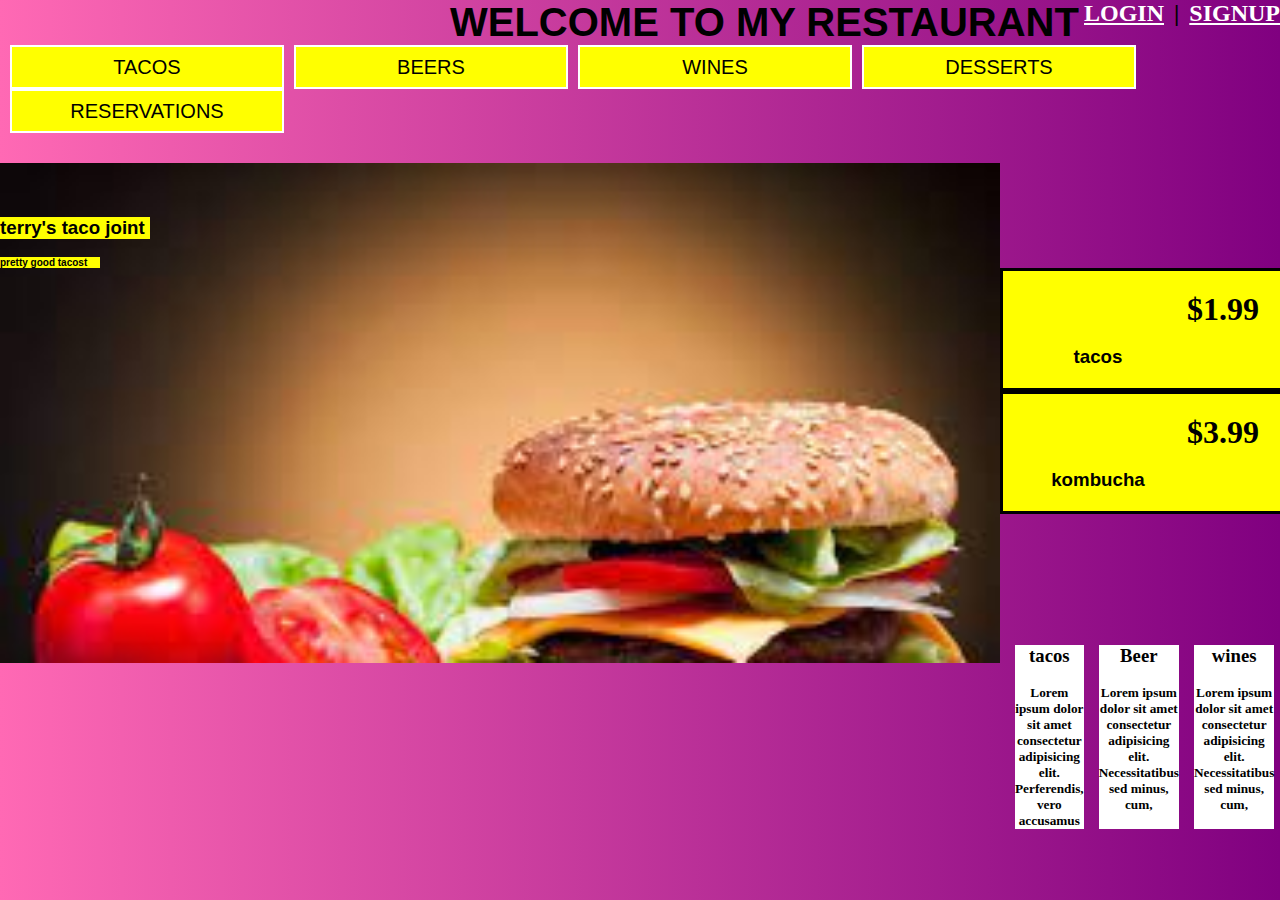
<file: index.html>
<!DOCTYPE html>
<head>
    <title>MY RESTAURANT</title>
    <link rel="stylesheet" href="./myres.css" type="text/css">
</head>
<body>
    <div class="first">
        <h2 class="heading">WELCOME TO MY RESTAURANT</h2>
    <a href="./login.html" class="link"><h2>LOGIN</h2></a><h2>|</h2><a href="./signup.html" class="link1"><h2>SIGNUP</h2></a>
    </div>

    <div class="headerlink">
        <ul class="links">
            <li> <a href="" class="link3">TACOS</a></li>
            <li><a href="" class="link3">BEERS</a></li>
            <li> <a href=""class="link3">WINES</a></li>
            <li> <a href="" class="link3">DESSERTS</a></li>
            <li><a href="" class="link3">RESERVATIONS</a></li>
        </ul>
    </div>

    <div class="mid">
                <br><br><br>  <h3 class="mid-text">terry's taco joint</h3> <br> <h4 class="mid-text1">pretty good tacost</h4>
                <div class="mid-mid">
                                        <h1>$1.99</h1><br><h3>tacos</h3>
                </div>
                <div class="mid-mid">
                    <h1>$3.99</h1><br><h3>kombucha</h3>
                </div>
    </div>

    <div class="end">
        <div class="tacos">
            <h3>tacos</h3> <br> <h5>Lorem ipsum dolor sit amet consectetur adipisicing elit. Perferendis, vero accusamus</h5>
        </div>

        <div class="beer">
            <h3>Beer</h3> <br> <h5>Lorem ipsum dolor sit amet consectetur adipisicing elit. Necessitatibus sed minus, cum,</h5>
        </div>

        <div class="wines">
            <h3>wines</h3> <br> <h5>Lorem ipsum dolor sit amet consectetur adipisicing elit. Necessitatibus sed minus, cum,</h5>
        </div>

        <div class="music">
            <h3>Music</h3> <br> <h5>Lorem ipsum dolor sit amet consectetur adipisicing elit. Necessitatibus sed minus, cum,</h5>
        </div>
    </div>
    
</body>
</html>
</file>
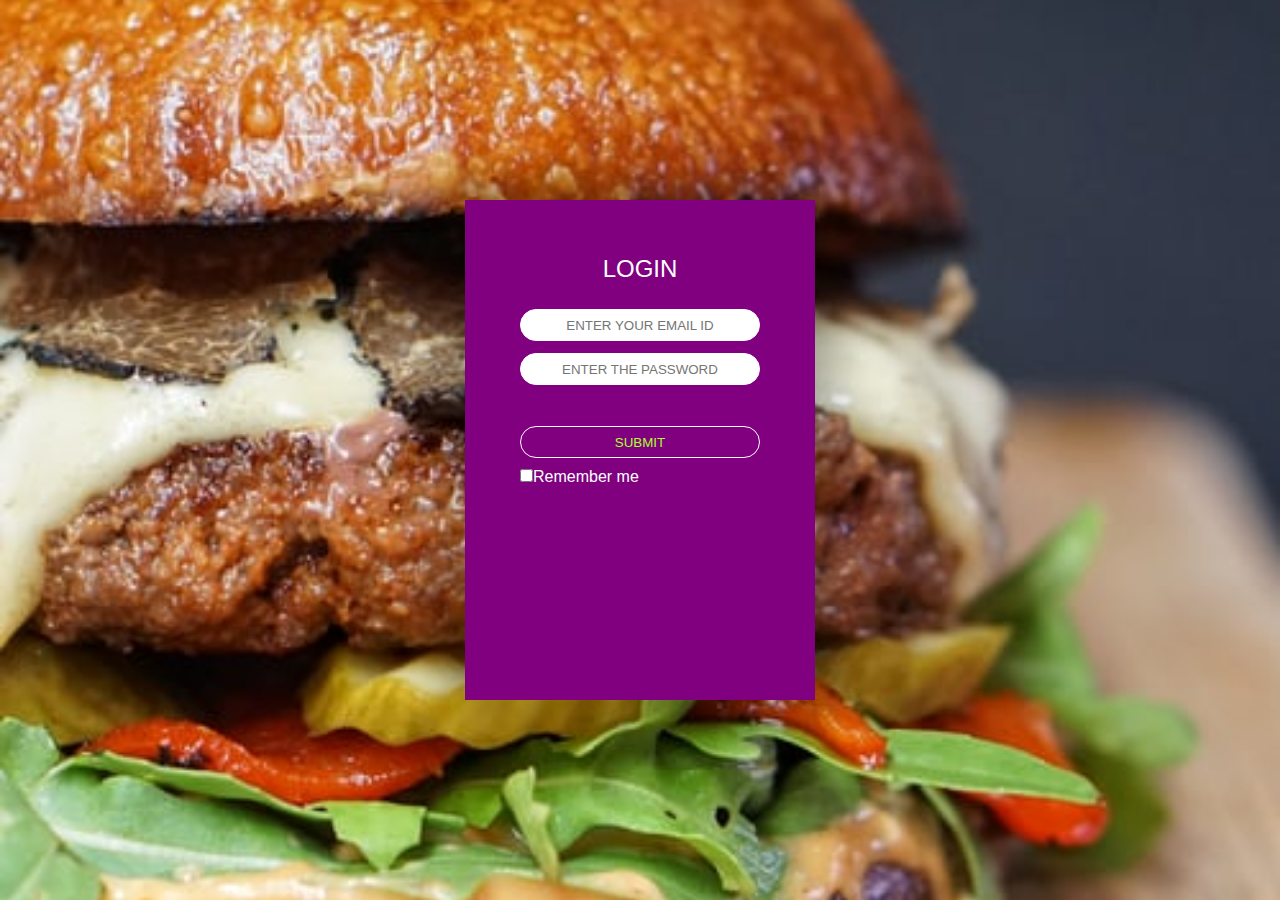
<file: login.html>
<!DOCTYPE html>
<head>
    <title>LOGIN</title>
    <link rel="stylesheet" href="./login.css" type="text/css">
</head>
<body>
    <div class="container">
                            <div class="card">
                                <div class="inner-box">
                                    <div class="cardf">
                                        <h2>LOGIN</h2>
                                        <form action="">
                                            <input type="email" placeholder="ENTER YOUR EMAIL ID" required class="input-box">
                                            <input type="password" placeholder="ENTER THE PASSWORD" required class="input-box">
                                            <button type="submit" class="submit-btn">SUBMIT</button>
                                            <input type="checkbox"><span>Remember me</span>
                                        </form>
                                    </div>
                                </div>
                            </div>
    </div>
</body>
</html>
</file>
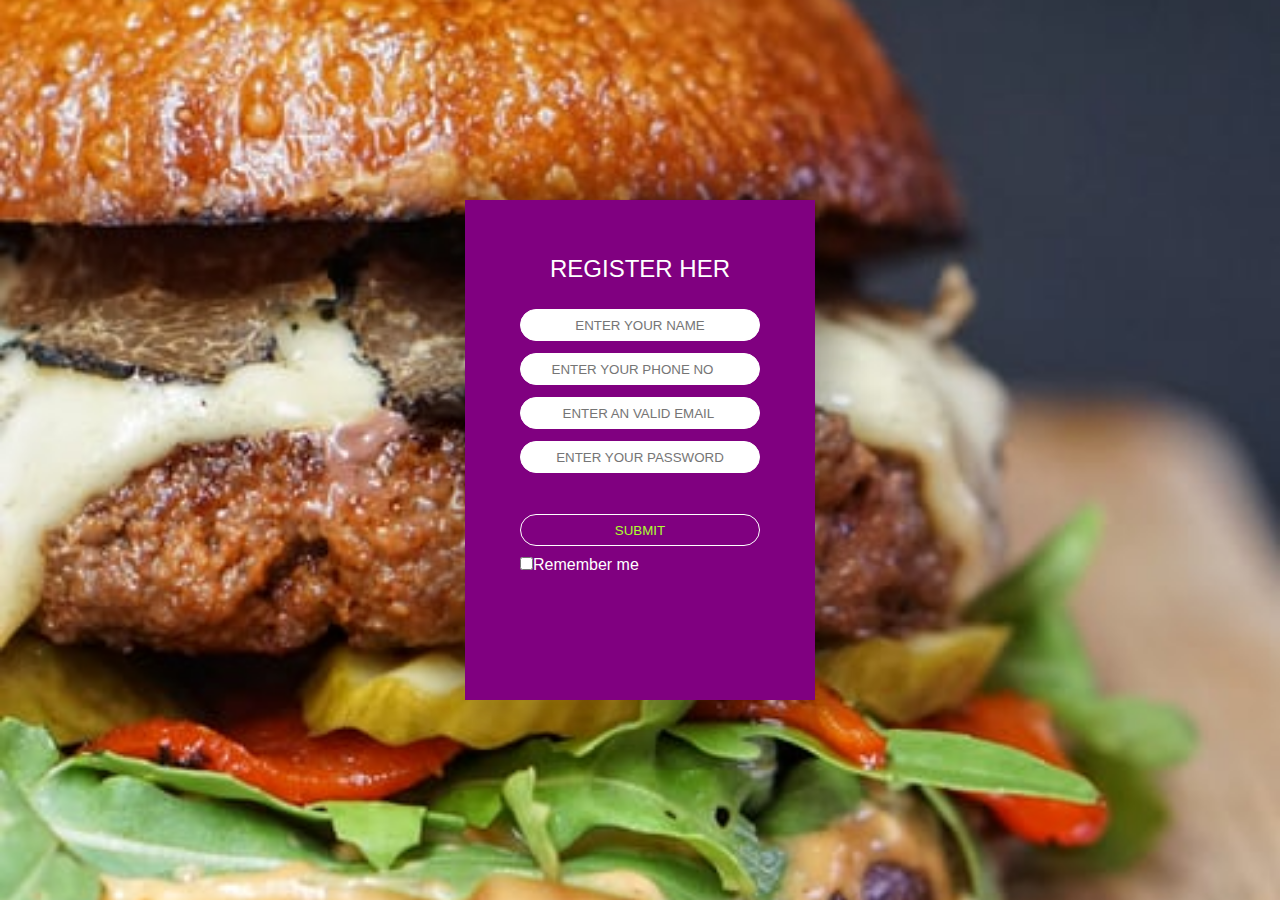
<file: signup.html>
<!DOCTYPE html>
<head>
    <title>SIGNUP</title>
    <link rel="stylesheet" href="./login.css" type="text/css">
</head>
<body>
    <div class="container">
                            <div class="card">
                                <div class="inner-box">
                                    <div class="cardf">
                                        <h2>REGISTER HER</h2>
                                        <form action="">
                                            <input type="text" placeholder="ENTER YOUR NAME" required class="input-box">
                                            <input type="number" placeholder="ENTER YOUR PHONE NO" required class="input-box">
                                            <input type="email" placeholder="ENTER AN VALID EMAIL " required class="input-box">
                                            <input type="password" placeholder="ENTER YOUR PASSWORD" required class="input-box">
                                            <button type="submit" class="submit-btn">SUBMIT</button>
                                            <input type="checkbox"><span>Remember me</span>
                                        </form>
                                    </div>
                                </div>
                            </div>
    </div>
</body>
</html>
</file>
<file: myres.css>
*{
    margin: 0;
    padding: 0;
}

body{
    height: 100vh;
    width: 100%;
    background-image: linear-gradient(90deg, hotpink,purple);
    background-repeat: no-repeat;
}

.heading{
    margin-left: 450px;
    font-size: 40px;
    font-family: sans-serif;
}

.first{
    display: flex;

}

.link{
    margin-left: auto;
    margin-right: 10px;
    color: white;
}

.link1{
    margin-left: 10px;
    color: white;
}

.links li{
    background-color: yellow;
    border: 2px solid white;
    width: 270px;
    height: 40px;
    text-align: center;
    line-height: 40px;
    float: left;
    list-style-type: none;
    margin-left: 10px;
}

.links li a{
    text-decoration: none;
    color: black;
    font-family: sans-serif;
    font-size: 20px;
display: block;
}

.mid{
    height: 500px;
    width: 1000px;
    margin-top: 30px;
    background-image: url(./back3.jfif);
    background-repeat: no-repeat;
    background-size: cover;
    align-items: center;
    float: left;
}

.mid h3{
    width: 150px;
    font-family: sans-serif;
    background-color: yellow;
}

.mid h4{
    font-size: 10px;
    width: 100px;
    font-family: sans-serif;
    background-color: yellow;
}


.mid-mid{
    width: 400px;
    padding: 20px;
    background-color: yellow;
    border: solid;
    text-align: center;
    margin-left: 1000px;
}

.end{
    margin-top: 600px;
}

.end{
    display: flex;
    
}

.tacos {
    text-align: center;
    margin-left: 15px;
    width: 400px;
    background-color: white;
}

.beer{
    text-align: center;
    margin-left: 15px;
    width: 400px;
    background-color: white;
}

.wines{
    text-align: center;
    margin-left: 15px;
    width: 400px;
    background-color: white;
}

.music{
    text-align: center;
    margin-left: 15px;
    margin-right: 12px;
    width: 400px;
    background-color: white;
}
</file>
<file: login.css>
*{
    margin: 0;
    padding: 0;
}
.container{
    width: 100%;
    height: 100vh;
    font-family: sans-serif;
    background-image: url(./photo-1596956470007-2bf6095e7e16.jpeg);
    background-repeat: no-repeat;
    background-size: cover;
    background-position: center;
    color: #fff;
    display: flex;
    align-items: center;
    justify-content: center;
}
.card{
    width: 350px;
    height: 500px;
    box-shadow: 0 0 40px 20px rgb(0, 0, 0, 0.26);
}
.inner-box{
    position: relative;
    width: 100%;
    height: 500px;
}

.cardf{
        position: absolute;
        width: 100%;
        height: 100%;
        background-position: center;
        background-size: cover;
        background-color: purple;
        padding: 55px;
        box-sizing: border-box;
}

.card h2{
            font-weight: normal;
            font-size: 24px;
            text-align: center;
            margin-bottom: 20px;
}

.input-box{
    width: 100%;
    border: 1px solid #fff;
    margin: 6px 0;
    height: 32px;
    border-radius: 50px;
    padding: 0 10px;
    box-sizing: border-box;
    outline: none;
    text-align: center;
    color: red;
}

button{
    width: 100%;
    background: transparent;
    border: 1px solid #fff;
    border-radius: 20px;
    height: 32px;
    margin: 35px 0 10px;
    color: greenyellow;
}
</file>
